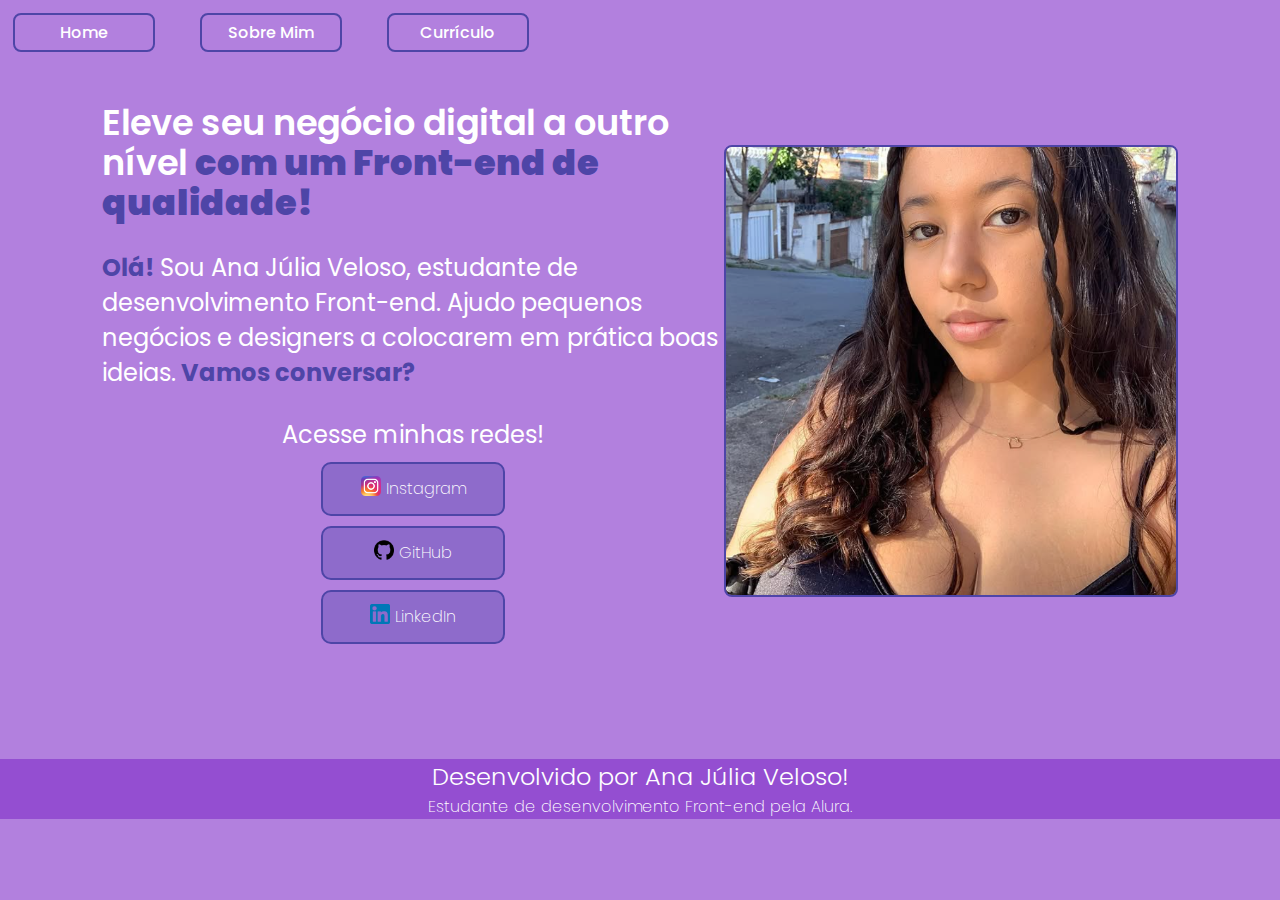
<file: index.html>
<!DOCTYPE html>
<html lang="pt-br">
<head>
    <meta charset="UTF-8">
    <meta http-equiv="X-UA-Compatible" content="IE=edge">
    <meta name="viewport" content="width=device-width, initial-scale=1.0">
    <title>Portifólio</title>
    <link rel="preconnect" href="https://fonts.googleapis.com">
    <link rel="preconnect" href="https://fonts.gstatic.com" crossorigin>
    <link href="https://fonts.googleapis.com/css2?family=Poppins:ital,wght@0,100;0,200;0,300;0,400;0,500;0,600;0,700;0,800;0,900;1,100;1,200;1,300;1,400;1,500;1,600;1,700;1,800;1,900&display=swap" rel="stylesheet">
    <link rel="stylesheet" href="./styles/vars.css">
    <link rel="stylesheet" href="./styles/queries.css">
    <link rel="stylesheet" href="./styles/style.css">
</head>
<body>
    <header class="cabeçalho">
        <nav class="cabeçalho__menu">
            <a class="cabeçalho__menu__link" href="index.html">Home</a>
            <a class="cabeçalho__menu__link" href="about.html">Sobre Mim</a>
            <a class="cabeçalho__menu__link" href="curriculum.html">Currículo</a>
        </nav>
    </header>
        <main class="apresentacao">
            <section class="apresentacao__conteudo">
                <h1 class="apresentacao__conteudo__titulo">Eleve seu negócio digital a outro nível <strong class="tituloDestaque">com um Front-end de qualidade!</strong></h1>
                <p class="apresentacao__conteudo__subtitulo"><span>Olá!</span> Sou Ana Júlia Veloso, estudante de desenvolvimento Front-end. Ajudo pequenos negócios e designers a colocarem em prática boas ideias.<span> Vamos conversar?</span></p>
                <div class="apresentacao__botao">
                    <h2 class="apresentacao__botao__texto">Acesse minhas redes!</h2>
                    <a class="apresentacao__botao__link" href="https://instagram.com/najuveloso">
                        <img  class="apresentacao__botao__link__imagem" src="./assets/image copy.png" alt="Logo do Instagram">
                        Instagram
                    </a>
                    <a class="apresentacao__botao__link" href="https://github.com/anajlv">
                        <img  class="apresentacao__botao__link__imagem" src="./assets/github.png" alt="Logo do GitHub">
                        GitHub
                    </a>
                    <a class="apresentacao__botao__link" href="https://www.linkedin.com/in/anajulia-veloso/">
                        <img class="apresentacao__botao__link__imagem" src="./assets/image.png" alt="Logo do LinkedIn">
                        LinkedIn</a>
                </div>
            </section>
            <section class="apresentacao__imagem">
                <img class="eu" src="assets/eu.png" alt="Foto da Ana Júlia Veloso. Uma mulher parda, com olhos e cabelos escuros, vestindo uma blusa preta.">
            </section>
        </main>
    <footer class="rodapé">
        <p>Desenvolvido por Ana Júlia Veloso!</p>
        <p class="rodapé__subtitle">Estudante de desenvolvimento Front-end pela Alura.</p>
    </footer>
</body>
</html>
</file>
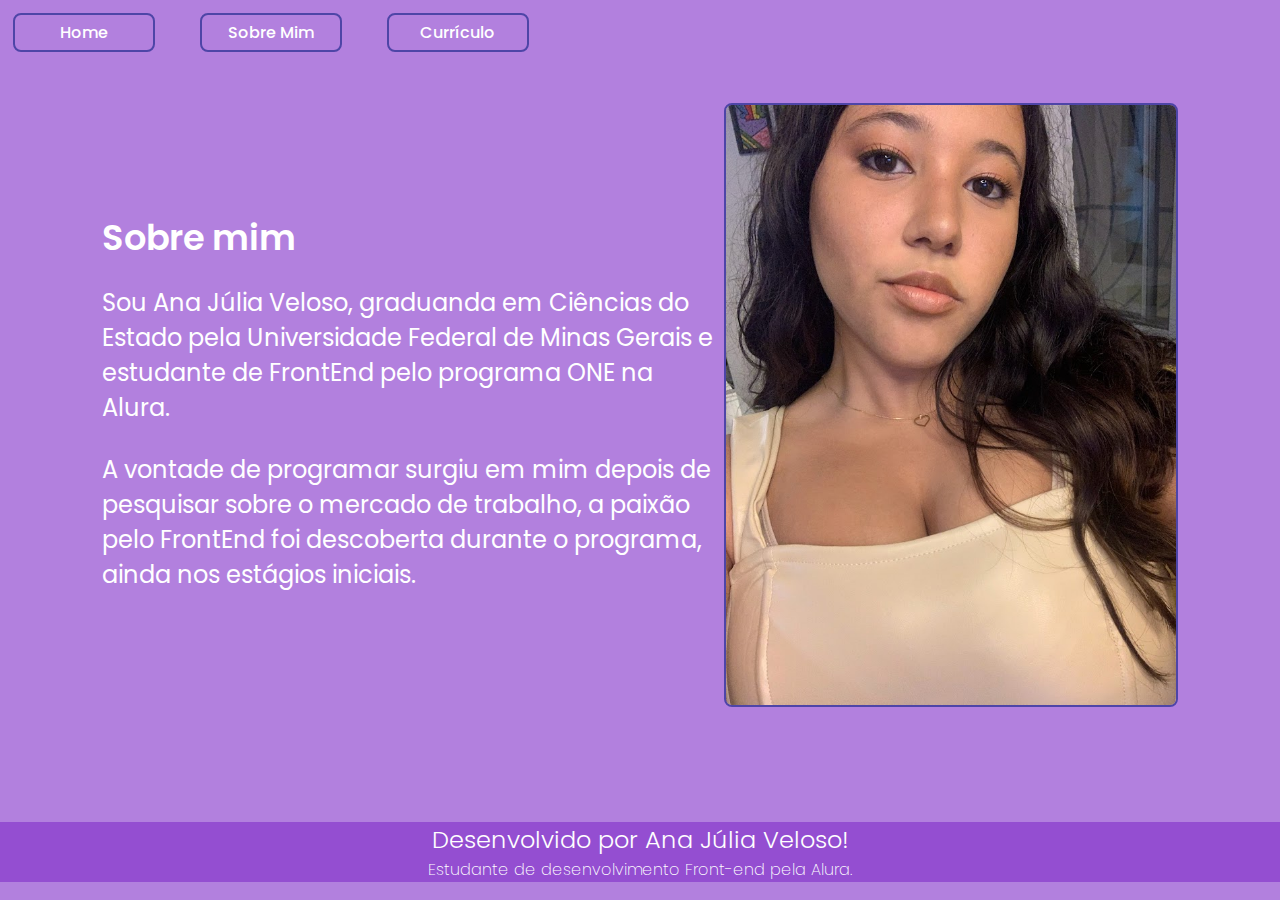
<file: about.html>
<!DOCTYPE html>
<html lang="en">
<head>
    <meta charset="UTF-8">
    <meta name="viewport" content="width=device-width, initial-scale=1.0">
    <title>Sobre mim</title>
    <link rel="preconnect" href="https://fonts.googleapis.com">
    <link rel="preconnect" href="https://fonts.gstatic.com" crossorigin>
    <link href="https://fonts.googleapis.com/css2?family=Poppins:ital,wght@0,100;0,200;0,300;0,400;0,500;0,600;0,700;0,800;0,900;1,100;1,200;1,300;1,400;1,500;1,600;1,700;1,800;1,900&display=swap" rel="stylesheet">
    <link rel="stylesheet" href="./styles/vars.css">
    <link rel="stylesheet" href="./styles/queries.css">
    <link rel="stylesheet" href="./styles/style.css">
</head>
<body>
    <header class="cabeçalho">
        <nav class="cabeçalho__menu">
            <a class="cabeçalho__menu__link" href="index.html">Home</a>
            <a class="cabeçalho__menu__link" href="about.html">Sobre Mim</a>
            <a class="cabeçalho__menu__link" href="curriculum.html">Currículo</a>
        </nav>
    </header>
    <main class="apresentacao">
        <section class="apresentacao__conteudo">
            <h1 class="apresentacao__conteudo__titulo">Sobre mim</h1>
            <p  class="apresentacao__conteudo__subtitulo">Sou Ana Júlia Veloso, graduanda em Ciências do Estado pela Universidade Federal de Minas Gerais e estudante de FrontEnd pelo programa ONE na Alura.</p>
            <p class="apresentacao__conteudo__subtitulo">A vontade de programar surgiu em mim depois de pesquisar sobre o mercado de trabalho, a paixão pelo FrontEnd foi descoberta durante o programa, ainda nos estágios iniciais.</p>
        </section>
        <img class="eu" src="./assets/eu3.png" alt="Foto da Ana Júlia Veloso. Uma mulher parda, com olhos e cabelos escuros, vestindo uma blusa bege">
    </main>
    <footer class="rodapé">   
        <p>Desenvolvido por Ana Júlia Veloso!</p>
        <p class="rodapé__subtitle">Estudante de desenvolvimento Front-end pela Alura.</p>
    </footer>
</body>
</html>
</file>
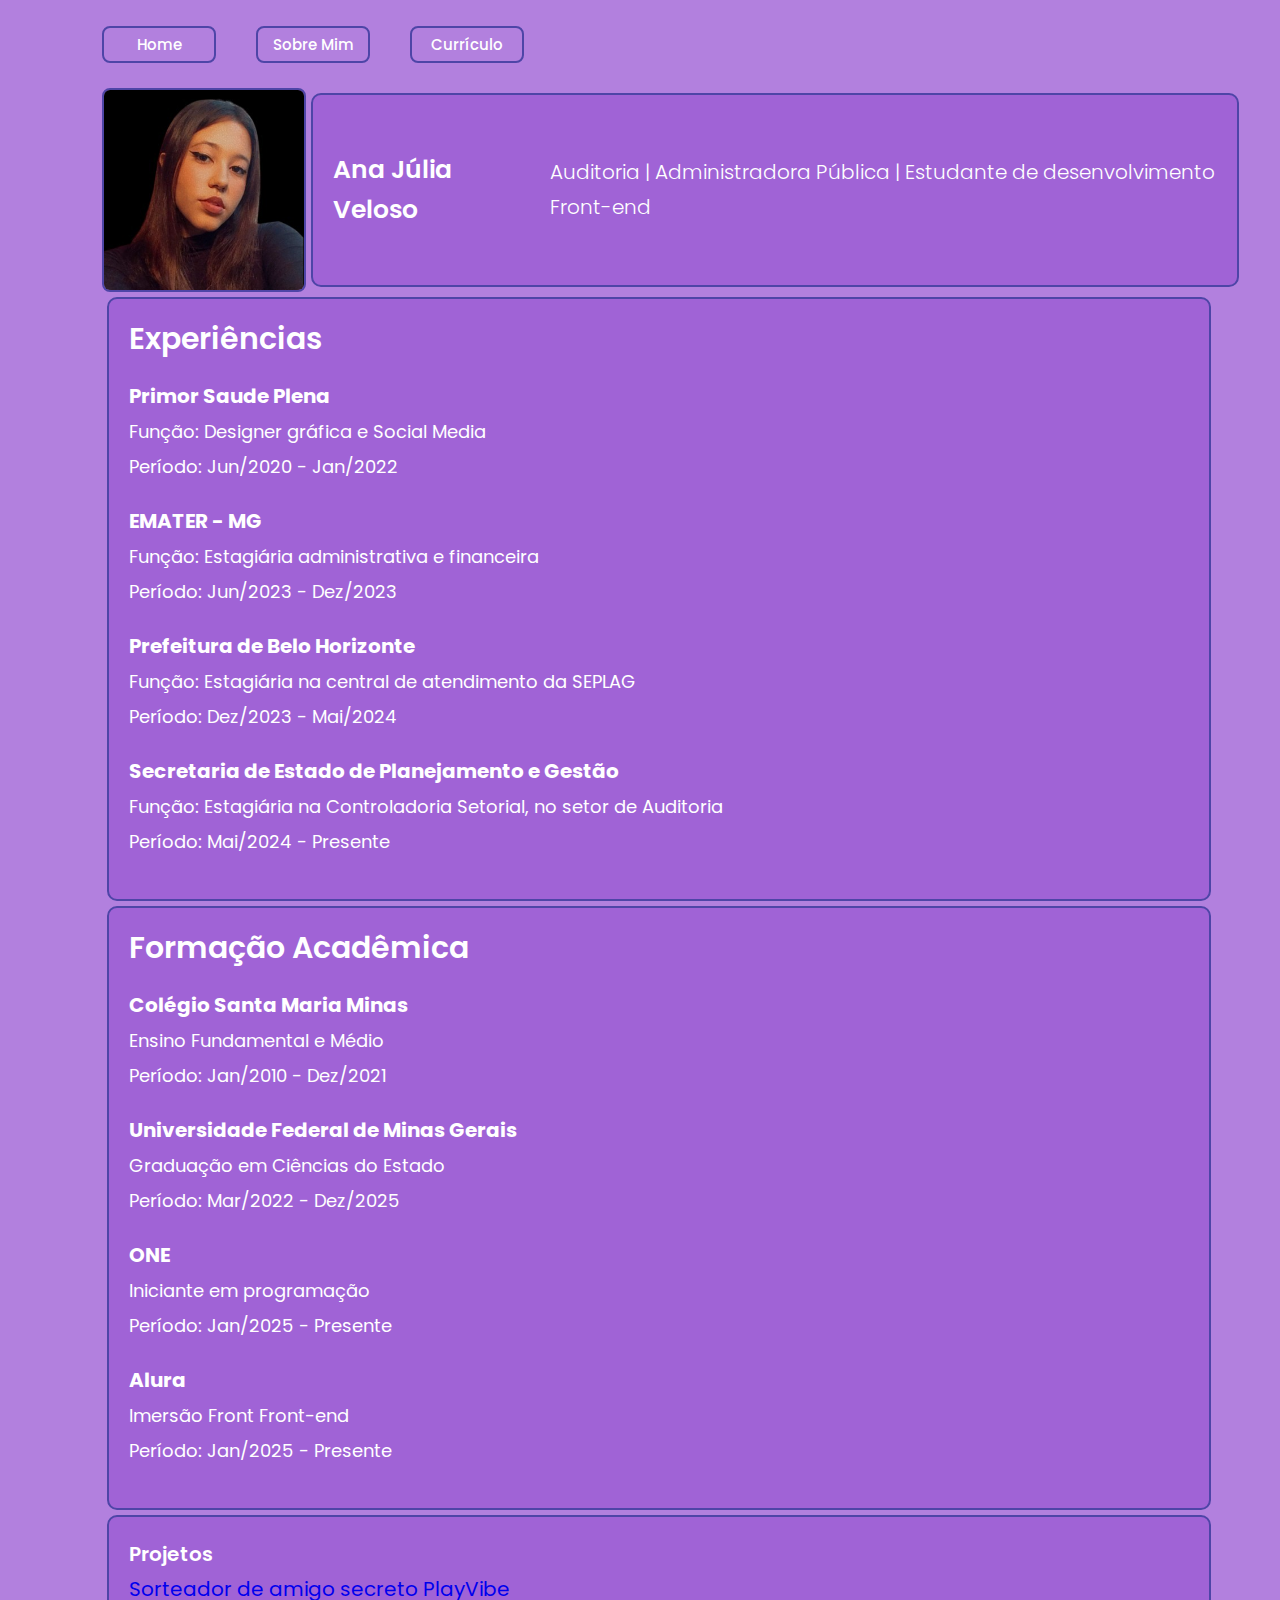
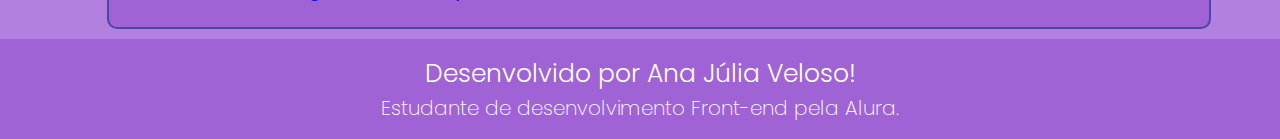
<file: curriculum.html>
<!DOCTYPE html>
<html lang="en">
<head>
    <meta charset="UTF-8">
    <meta name="viewport" content="width=device-width, initial-scale=1.0">
    <title>Currículo</title>
    <link rel="preconnect" href="https://fonts.googleapis.com">
    <link rel="preconnect" href="https://fonts.gstatic.com" crossorigin>
    <link href="https://fonts.googleapis.com/css2?family=Poppins:ital,wght@0,100;0,200;0,300;0,400;0,500;0,600;0,700;0,800;0,900;1,100;1,200;1,300;1,400;1,500;1,600;1,700;1,800;1,900&display=swap" rel="stylesheet">
    <link rel="stylesheet" href="./styles/queries.css">
    <link rel="stylesheet" href="./styles/currículo.css">
</head>
<body>
    <header class="cabeçalho">
        <nav class="cabeçalho__menu">
            <a href="index.html" class="cabeçalho__menu__link">Home</a>
            <a href="about.html" class="cabeçalho__menu__link">Sobre Mim</a>
            <a href="curriculum.html" class="cabeçalho__menu__link" >Currículo</a>
        </nav>
    </header>
    <main class="curriculo">
        <div class="curriculo__info">
            <section class="curriculo__infobasica">
                <img src="./assets/eu2.png" alt="Foto de ana Júlia Veloso" class="curriculo__foto">
                    <section class="curriculo__infobasica__textos">
                        <h1 class="curriculo__titulo">Ana Júlia Veloso</h1>
                        <p class="curriculo__subtitulo">Auditoria | Administradora Pública | Estudante de desenvolvimento Front-end</p>
                    </section>
            </section>
            <section class="curriculo__experiencias">
                <h2 class="curriculo__experiencias__titulo">Experiências</h2>
                    <div class="curriculo__experiencias__primor">        
                        <p class="curriculo__experiencias__subtitulo"> <strong>Primor Saude Plena</strong></p>
                        <p class="curriculo__experiencias__paragrafo"> Função: Designer gráfica e Social Media</p>
                        <p class="curriculo__experiencias__paragrafo"> Período: Jun/2020 - Jan/2022</p>
                    </div>
                    <div class="curriculo__experiencias__emater">
                        <p class="curriculo__experiencias__subtitulo"> <strong>EMATER - MG</strong></p>
                        <p class="curriculo__experiencias__paragrafo"> Função: Estagiária administrativa e financeira</p>
                        <p class="curriculo__experiencias__paragrafo"> Período: Jun/2023 - Dez/2023</p>
                    </div>
                    <div class="curriculo__experiencias__prefeitura">
                        <p class="curriculo__experiencias__subtitulo"> <strong>Prefeitura de Belo Horizonte</strong></p>
                        <p class="curriculo__experiencias__paragrafo"> Função: Estagiária na central de atendimento da SEPLAG</p>
                        <p class="curriculo__experiencias__paragrafo"> Período: Dez/2023 - Mai/2024</p>
                    </div>
                    <div class="curriculo__experiencias__estado">
                        <p class="curriculo__experiencias__subtitulo"> <strong>Secretaria de Estado de Planejamento e Gestão</strong></p>
                        <p class="curriculo__experiencias__paragrafo"> Função: Estagiária na Controladoria Setorial, no setor de Auditoria</p>
                        <p class="curriculo__experiencias__paragrafo"> Período: Mai/2024 - Presente</p>
                    </div>
            </section>
            <section class="curriculo__experiencias">
                <h3 class="curriculo__experiencias__titulo">Formação Acadêmica</h3>
                    <div class="curriculo__experiencias__CSMPL">        
                        <p class="curriculo__experiencias__subtitulo"> <strong>Colégio Santa Maria Minas</strong></p>
                        <p class="curriculo__experiencias__paragrafo"> Ensino Fundamental e Médio</p>
                        <p class="curriculo__experiencias__paragrafo"> Período: Jan/2010 - Dez/2021</p>
                    </div>
                    <div class="curriculo__experiencias__UFMG">        
                        <p class="curriculo__experiencias__subtitulo"> <strong>Universidade Federal de Minas Gerais</strong></p>
                        <p class="curriculo__experiencias__paragrafo"> Graduação em Ciências do Estado</p>
                        <p class="curriculo__experiencias__paragrafo"> Período: Mar/2022 - Dez/2025</p>
                    </div>
                    <div class="curriculo__experiencias__DEV">        
                        <p class="curriculo__experiencias__subtitulo"> <strong>ONE</strong></p>
                        <p class="curriculo__experiencias__paragrafo"> Iniciante em programação</p>
                        <p class="curriculo__experiencias__paragrafo"> Período: Jan/2025 - Presente</p>
                    </div>
                    <div class="curriculo__experiencias__FRONT">        
                        <p class="curriculo__experiencias__subtitulo"> <strong>Alura</strong></p>
                        <p class="curriculo__experiencias__paragrafo"> Imersão Front Front-end</p>
                        <p class="curriculo__experiencias__paragrafo"> Período: Jan/2025 - Presente</p>
                    </div>
            </section>
            <section class="curriculo__projetos">
                <section class="curriculo__info__projetos">
                    <p class="curriculo__projetos__subtitulo">Projetos</p>
                    <a class="curriculo__projetos__link" href="https://desafio-oracle-one-anajulia.vercel.app">Sorteador de amigo secreto</a>
                    <a class="curriculo__projetos__link" href="https://play-vibe.vercel.app">PlayVibe</a>
                </section>
        </section>
        </div>
    </main>
    <footer class="rodapé">
        <p>Desenvolvido por Ana Júlia Veloso!</p>
        <p class="rodapé__subtitle">Estudante de desenvolvimento Front-end pela Alura.</p>
    </footer>
</body>
</html>
</file>
<file: styles/vars.css>
:root {
    --cor-primaria: #B280DE;
    --cor-secundaria: white;
    --cor-terciaria: #4E45A7;
    --tamanho-img: 50vh;
  }
</file>
<file: styles/queries.css>
/*index*/
@media (max-width: 450px) {
    
    .cabeçalho {
        padding: 10px;
        margin: 0.5vh;
    }

    .cabeçalho__menu {
        display: flex;
        gap: 2vh;
        flex-direction: row;
        justify-content: center; 
    }

    .cabeçalho__menu__link {
        font-size: 0.8rem; 
        width: auto;
        padding: 0.5rem;
        text-align: center;
    }

    .apresentacao {
        flex-direction: column;
        align-items: center;
    }

    .apresentacao__conteudo {
        width: 100%;
        align-items: center;
        text-align: center;
    }

    .apresentacao__conteudo__titulo {
        width: 46vh;
    }

    .apresentacao__conteudo__subtitulo {
        font-size: 1.5rem;
        width: 45vh;
    }

    .eu {
        width: 200px;
        height: auto;
        margin-top: 20px;
    }

}

@media (max-width: 770px) {

    .cabeçalho {
        padding: 10px;
        margin: 0.5vh;
    }

    .cabeçalho__menu {
        display: flex;
        gap: 2vh;
        flex-direction: row;
        justify-content: center; 
    }

    .cabeçalho__menu__link {
        font-size: 0.8rem; 
        width: auto;
        padding: 0.5rem;
        text-align: center;
    }
  
    .apresentacao__conteudo__titulo {
        width: 80vh;
    }
 
    .apresentacao__conteudo__subtitulo {
        font-size: 1.5rem;
        width: 78vh;
    }

    .eu {
        width: 30vh;
        height: auto;
        margin-top: 20px;
        margin-left: 2%;
    }
}

@media (max-width: 1024px) {
    .apresentacao {
        display: flex;
        flex-direction: column;
        justify-content: center;
        align-items: center;
        padding: 0;
    }
 
    .apresentacao__conteudo {
        display: flex;
        flex-direction: column;
        justify-content: center;
        align-items: center;
        width: 100%;
        max-width: 500px;
        text-align: center;
    }
 
    .apresentacao__conteudo__titulo,
    .apresentacao__conteudo__subtitulo {
        width: 100%;
        text-align: center;
    }
 
    .apresentacao__botao {
        align-items: center;
        width: 100%;
    }
 
    .eu {
        align-self: center;
        width: 200px;
        height: auto;
        margin-top: 20px;
    }
 }
/*index*/
</file>
<file: styles/style.css>
*{
  margin: 0;
  padding: 0;
}

body {
  box-sizing: border-box;
  background-color: var(--cor-primaria);
  color: white;
}

.cabeçalho{
  padding: 1% 0 0 1%;
}

.cabeçalho__menu {
  display: flex;
  flex-direction: row;
  gap: 5vh;  
}

.cabeçalho__menu__link {
  font-size: 1rem;
  color: var(--cor-secundaria);
  font-family: "Poppins", serif;
  font-weight: 500;
  text-decoration: none;
  width: 8rem;
  border: 2px solid var(--cor-terciaria);
  border-radius: 8px;
  display: flex;
  justify-content: center;
  padding: 5px;
}

.cabeçalho__menu__link:hover {
  background-color: #4f45a78c;
}

.tituloDestaque {
    color: var(--cor-terciaria);
}

span{
  color: var(--cor-terciaria);
  font-weight: bold;
}

.eu{
    width: var(--tamanho-img); /*--tamanho-img*/
    height: auto;
    object-fit: cover;
    border: 2px solid var(--cor-terciaria);
    border-radius: 8px;
}

.apresentacao{
  display: flex; 
  align-items: center;
  justify-content:space-between;
  padding: 4% 8%;
}

.apresentacao__conteudo{
  width: 80%;
  display: flex;
  flex-direction: column;
  gap: 3vh;
}

.apresentacao__conteudo__titulo{
  font-size: 2.2rem;
  font-family: "Poppins", serif;
  font-weight: 600;
  font-style: normal;
  line-height: 40px;
}

.apresentacao__conteudo__subtitulo{
  font-size: 1.5rem;
  font-family: "Poppins", serif;
  font-weight: 400;
  font-style: normal;
  line-height: 35px;
}

.apresentacao__botao{
  display: flex;
  flex-direction: column;
  justify-content:space-between;
  align-items: center;
  gap: 10px;
}

.apresentacao__botao__texto{
  font-family: "Poppins", serif;
  font-weight: 400;
}

.apresentacao__botao__link{
  background-color: #4f45a75b;
  font-family: "Poppins", serif;
  font-weight: 200;
  width: 20vh;
  color: white;
  text-align: center;
  font-size: 1rem;  
  border: 2px solid var(--cor-terciaria);
  border-radius: 10px;
  padding: 2% 0;
  text-decoration: none;
  display: flex;
  justify-content: center;
  gap: 5px;
}

.apresentacao__botao__link:hover{
  background-color: #4f45a78c;
}

.apresentacao__botao__link__imagem{
  width: 20px;
  height: 20px;
  display: flex;
  justify-content: center;
}

.rodapé{
  background-color: #944ed1;
  height: 15%;
  font-family: "Poppins", serif;
  font-size: 1.5rem;
  font-weight: 300;
  display: flex;
  flex-direction: column;
  justify-content: center;
  align-items: center;
  margin: 5% 0 -5% 0;
}

.rodapé p{  
 margin: 0;
}

.rodapé__subtitle{
  margin: 0;
  font-size: 1rem;
  font-weight: 200;
}
</file>
<file: styles/currículo.css>
*{
    margin: 0;
    padding: 0;
  }

  :root {
    --cor-primaria: #B280DE;
    --cor-secundaria: white;
    --cor-terciaria: #4E45A7;
    --cor-quartenaria: #944ed196;
  }
  
  body {
    box-sizing: border-box;
    background-color: var(--cor-primaria);
    color: var(--cor-secundaria);
  }
  
  .cabeçalho{
    padding: 2% 0 0 8%;
  }
  
  .cabeçalho__menu {
    display: flex;
    gap: 40px;  
  }
  
  .cabeçalho__menu__link {
    font-size: 15px;
    color: var(--cor-secundaria);
    font-family: "Poppins", serif;
    font-weight: 500;
    text-decoration: none;
    width: 100px;
    border: 2px solid var(--cor-terciaria);
    border-radius: 8px;
    display: flex;
    justify-content: center;
    padding: 5px; /* Adiciona um espaçamento interno para melhorar a aparência */
  }

.cabeçalho__menu__link:hover {
    background-color: #4f45a78c;
}

  .curriculo{
    padding: 2% 0 0 8%;
  }

  
.curriculo__infobasica{
    font-size: 20px;
    font-family: "Poppins", serif;
    font-weight: 400;
    font-style: normal;
    line-height: 35px;
    display: flex;
  }

  .curriculo__foto{
    width: 95%;
    max-width: 200px;
    height: auto;
    object-fit: cover;
    border: 2px solid var(--cor-terciaria);
    border-radius: 8px;
}

.curriculo__infobasica__textos {
    background-color:var(--cor-quartenaria);
    padding: 20px;
    border-radius: 10px;
    border: 2px solid var(--cor-terciaria);
    margin: 5px;
    width: 75%;
    display: flex;
    justify-content: left;
    align-items: center;
    gap: 35px;
}

.curriculo__titulo{
    font-size: 25px;
    font-family: "Poppins", serif;
    font-weight: 600;
    font-style: normal;
    line-height: 40px;
}

.curriculo__subtitulo{
    font-size: 20px;
    font-family: "Poppins", serif;
    font-weight: 300;
    font-style: normal;
    line-height: 35px;
}
.curriculo__experiencias {
    background-color: var(--cor-quartenaria);
    padding: 20px;
    border-radius: 10px;
    border: 2px solid var(--cor-terciaria);
    margin: 5px;
    width: 90%;
}

.curriculo__experiencias__primor, .curriculo__experiencias__titulo,
.curriculo__experiencias__emater,
.curriculo__experiencias__prefeitura,
.curriculo__experiencias__UFMG,
.curriculo__experiencias__CSMPL,
.curriculo__experiencias__DEV,
.curriculo__experiencias__FRONT,
.curriculo__experiencias__estado {
    margin-bottom: 20px; /* Aumenta o espaçamento entre as experiências */
}

.curriculo__experiencias__titulo{
    font-size: 30px;
    font-family: "Poppins", serif;
    font-weight: 600;
    font-style: normal;
    line-height: 40px;
}

.curriculo__experiencias__subtitulo{
    font-size: 20px;
    font-family: "Poppins", serif;
    font-weight: 400;
    font-style: normal;
    line-height: 35px;
}

.curriculo__experiencias__paragrafo{
    font-size: 18px;
    font-family: "Poppins", serif;
    font-weight: 400;
    font-style: normal;
    line-height: 35px;
}

.curriculo__projetos{
    font-size: 20px;
    font-family: "Poppins", serif;
    font-weight: 400;
    font-style: normal;
    line-height: 35px;
    display: flex;
    background-color: var(--cor-quartenaria);
    padding: 20px;
    border-radius: 10px;
    border: 2px solid var(--cor-terciaria);
    margin: 5px;
    width: 90%;
    display: flex;
    justify-content: left;
    align-items: center;
}
.curriculo__projetos__subtitulo{
    font-weight: 600;
}

.curriculo__projetos__link{
    text-decoration: none;
    text-transform: none;
}

.rodapé{
    background-color: var(--cor-quartenaria);
    height: 100px; /* Altura do rodapé */
    font-family: "Poppins", serif;
    font-size: 25px;
    font-weight: 300;
    display: flex;
    flex-direction: column; /* Organiza os parágrafos em coluna */
    justify-content: center; /* Centraliza verticalmente */
    align-items: center; /* Centraliza horizontalmente */
    margin: 10px 0 -10px 0; /* Ajuste de margem */
  }
  
.rodapé p{  
   margin: 0;
  }
  
.rodapé__subtitle{
    margin: 0;
    font-size: 20px;
    font-weight: 200;
  }
</file>
